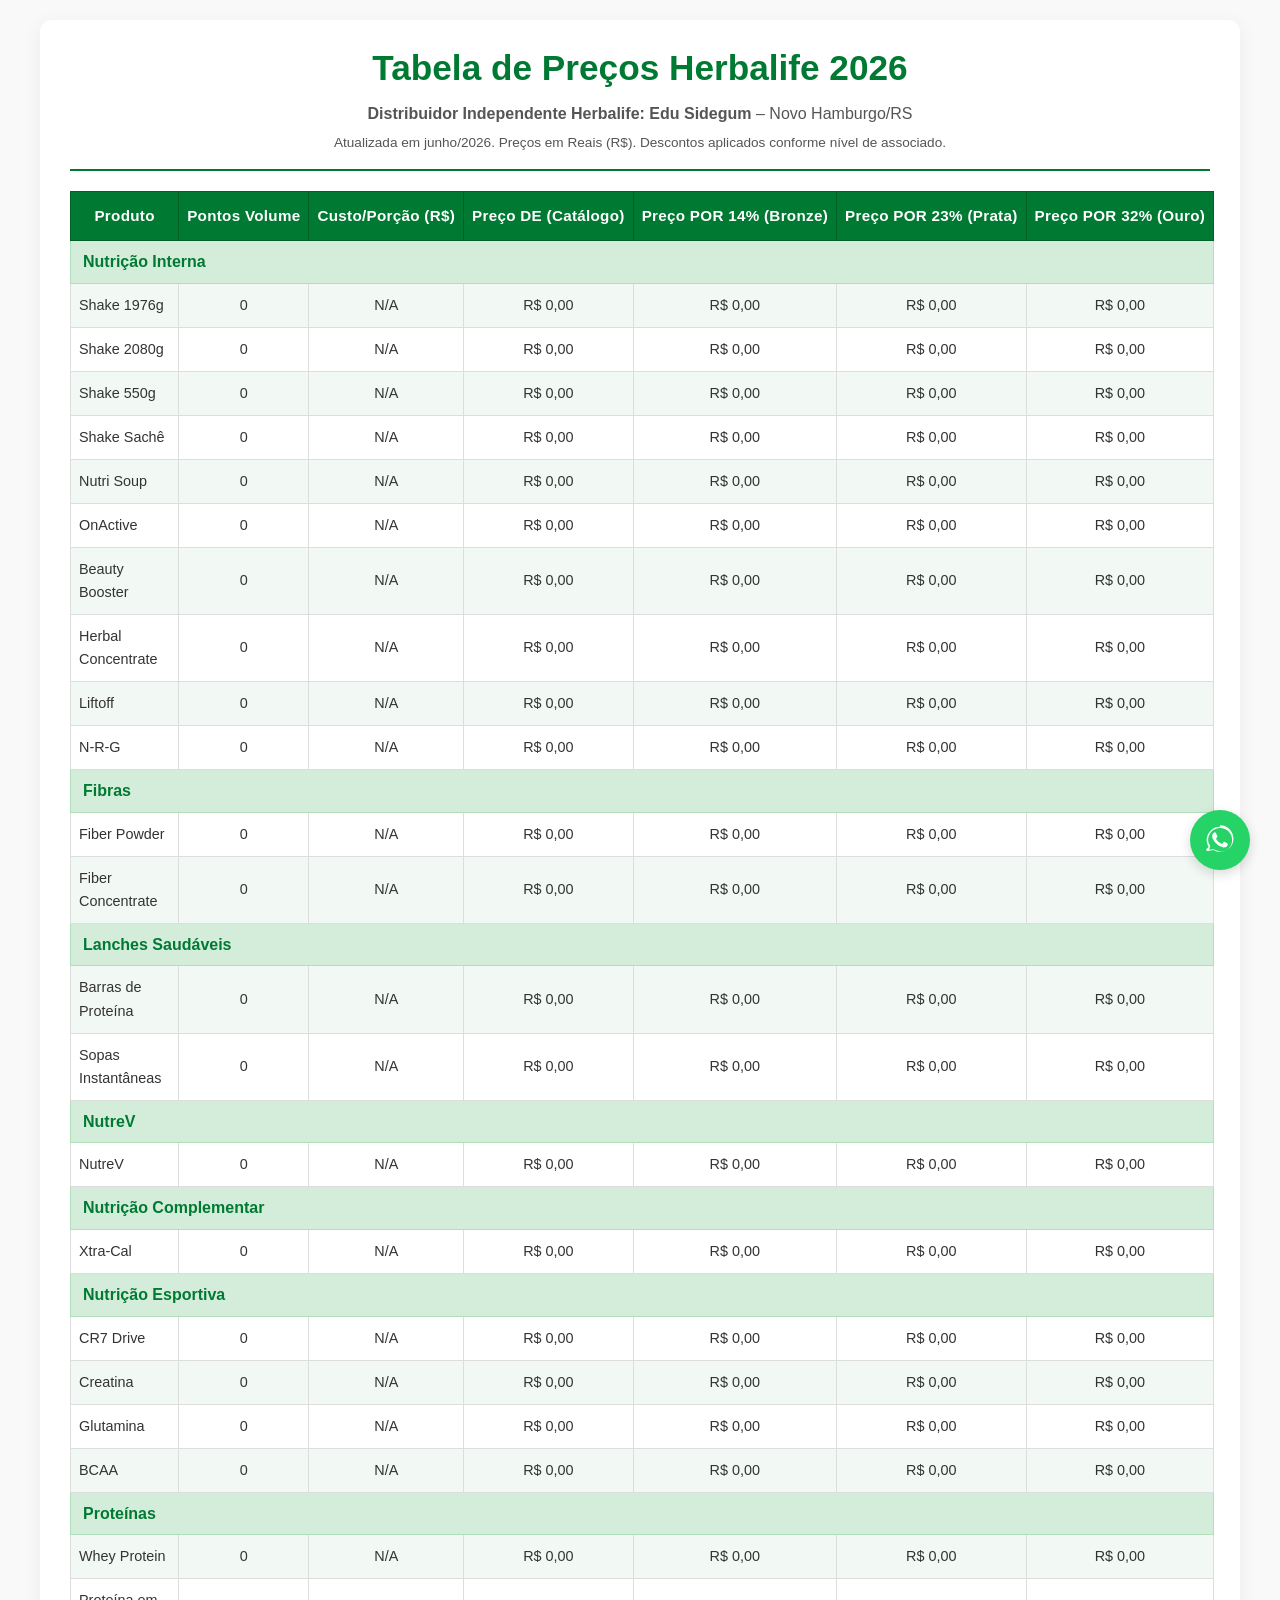
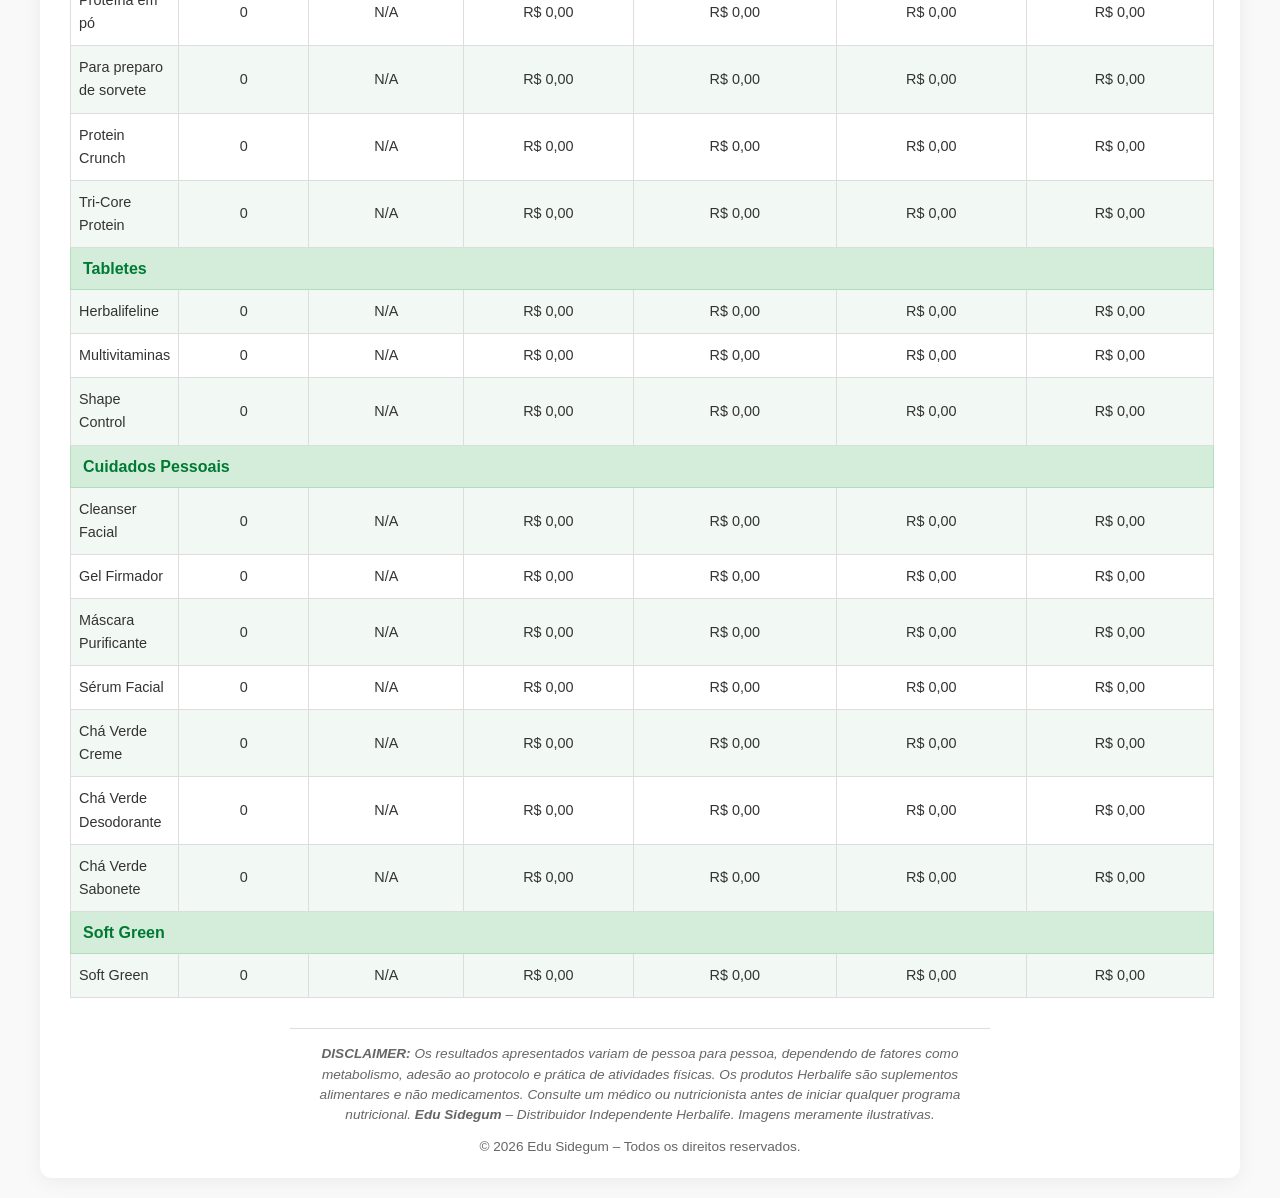
<file: tabelahlfpremium2026-otimizada.html>
<!DOCTYPE html>
<html lang="pt-BR">
<head>
  <meta charset="UTF-8">
  <meta name="viewport" content="width=device-width, initial-scale=1.0">
  <title>Tabela de Preços Herbalife 2026 – Edu Sidegum</title>
  <style>
    * {
      margin: 0;
      padding: 0;
      box-sizing: border-box;
    }

    body {
      font-family: 'Segoe UI', Tahoma, Geneva, Verdana, sans-serif;
      background-color: #f9f9f9;
      color: #333;
      line-height: 1.6;
      padding: 20px;
    }

    .container {
      max-width: 1200px;
      margin: 0 auto;
      background: #fff;
      border-radius: 12px;
      box-shadow: 0 4px 20px rgba(0, 0, 0, 0.06);
      padding: 20px 30px;
    }

    header {
      text-align: center;
      margin-bottom: 20px;
      padding-bottom: 15px;
      border-bottom: 2px solid #007A33;
    }

    header h1 {
      color: #007A33;
      font-size: 2.2rem;
      margin-bottom: 5px;
    }

    header p {
      color: #555;
      font-size: 1rem;
    }

    table {
      width: 100%;
      border-collapse: collapse;
      margin-bottom: 30px;
    }

    thead th {
      background-color: #007A33;
      color: white;
      padding: 12px 8px;
      text-align: center;
      font-size: 0.95rem;
      letter-spacing: 0.3px;
      border: 1px solid #006025;
      white-space: nowrap;
    }

    tbody td {
      padding: 10px 8px;
      text-align: center;
      border: 1px solid #ddd;
      font-size: 0.9rem;
    }

    /* Zebra striping */
    tbody tr:nth-child(even) {
      background-color: #f2f9f4;
    }

    tbody tr:hover {
      background-color: #e0f0e3;
      cursor: default;
    }

    /* Categoria rows */
    .categoria-row td {
      background-color: #d4edda;
      font-weight: bold;
      color: #007A33;
      text-align: left;
      padding: 8px 12px;
      border: 1px solid #b1dfbb;
      font-size: 1rem;
    }

    /* Responsive table */
    @media screen and (max-width: 768px) {
      .container {
        padding: 15px;
      }

      table {
        font-size: 0.8rem;
      }

      thead th,
      tbody td {
        padding: 6px 4px;
      }

      header h1 {
        font-size: 1.8rem;
      }
    }

    /* WhatsApp floating button */
    .whatsapp-float {
      position: fixed;
      bottom: 30px;
      right: 30px;
      background-color: #25d366;
      color: #fff;
      border-radius: 50%;
      width: 60px;
      height: 60px;
      text-align: center;
      box-shadow: 0 4px 12px rgba(0,0,0,0.15);
      display: flex;
      align-items: center;
      justify-content: center;
      text-decoration: none;
      transition: transform 0.2s;
      z-index: 1000;
    }

    .whatsapp-float:hover {
      transform: scale(1.1);
    }

    .whatsapp-float span {
      display: none;
    }

    /* Print styles */
    @media print {
      body {
        background: white;
        color: black;
      }

      .container {
        box-shadow: none;
        border-radius: 0;
        padding: 0;
      }

      .whatsapp-float {
        display: none;
      }

      thead th {
        background-color: #eee !important;
        color: black;
        border: 1px solid #aaa;
      }

      tbody tr:nth-child(even) {
        background-color: #f4f4f4 !important;
      }

      tbody td, thead th {
        border: 1px solid #aaa;
      }
    }

    footer {
      margin-top: 30px;
      padding-top: 15px;
      border-top: 1px solid #ddd;
      font-size: 0.85rem;
      color: #666;
      text-align: center;
      max-width: 700px;
      margin-left: auto;
      margin-right: auto;
    }

    .disclaimer {
      font-style: italic;
      line-height: 1.5;
    }
  </style>
</head>
<body>
  <div class="container">
    <header>
      <h1>Tabela de Preços Herbalife 2026</h1>
      <p><strong>Distribuidor Independente Herbalife: Edu Sidegum</strong> – Novo Hamburgo/RS</p>
      <p style="font-size:0.85rem; margin-top:5px;">Atualizada em junho/2026. Preços em Reais (R$). Descontos aplicados conforme nível de associado.</p>
    </header>

    <main>
      <table id="tabela-precos">
        <thead>
          <tr>
            <th>Produto</th>
            <th>Pontos Volume</th>
            <th>Custo/Porção (R$)</th>
            <th>Preço DE (Catálogo)</th>
            <th>Preço POR 14% (Bronze)</th>
            <th>Preço POR 23% (Prata)</th>
            <th>Preço POR 32% (Ouro)</th>
          </tr>
        </thead>
        <tbody id="tabela-body">
          <!-- Preenchido via JavaScript -->
        </tbody>
      </table>
    </main>

    <footer>
      <p class="disclaimer">
        <strong>DISCLAIMER:</strong> Os resultados apresentados variam de pessoa para pessoa, dependendo de fatores como metabolismo, adesão ao protocolo e prática de atividades físicas. Os produtos Herbalife são suplementos alimentares e não medicamentos. Consulte um médico ou nutricionista antes de iniciar qualquer programa nutricional. <strong>Edu Sidegum</strong> – Distribuidor Independente Herbalife. Imagens meramente ilustrativas.
      </p>
      <p style="margin-top: 10px;">
        © 2026 Edu Sidegum – Todos os direitos reservados.
      </p>
    </footer>
  </div>

  <a href="https://wa.me/5551999663200?text=Ol%C3%A1%2C+Edu%21+Quero+saber+sobre+a+tabela+de+pre%C3%A7os+Herbalife." class="whatsapp-float" target="_blank" rel="noopener" aria-label="Fale conosco pelo WhatsApp">
    <svg xmlns="http://www.w3.org/2000/svg" viewBox="0 0 24 24" fill="white" width="32" height="32">
      <path d="M17.472 14.382c-.297-.149-1.758-.867-2.03-.967-.273-.099-.471-.148-.67.15-.197.297-.767.966-.94 1.164-.173.199-.347.223-.644.074-.297-.149-1.255-.462-2.39-1.475-.883-.788-1.48-1.761-1.653-2.059-.173-.297-.018-.458.13-.606.134-.133.297-.347.446-.52.149-.174.198-.298.298-.496.099-.198.05-.372-.025-.52-.075-.149-.669-1.612-.916-2.207-.247-.595-.503-.515-.669-.524-.165-.009-.352-.01-.54-.01-.188 0-.496.072-.756.362-.26.29-1.004 1.016-1.004 2.477s1.038 2.874 1.183 3.074c.148.2 2.043 3.148 4.95 4.415 2.908 1.267 2.908.844 3.438.792.53-.053 1.707-.698 1.947-1.372.24-.674.24-1.252.168-1.372-.072-.12-.262-.198-.56-.347z"/>
      <path fill="white" d="M12.002 2c-5.513 0-10 4.487-10 10 0 1.847.511 3.655 1.479 5.245l-1.563 1.563c-.25.25-.33.63-.197.96.133.33.46.55.81.55h.03l4.56-.87c1.49.95 3.22 1.45 4.98 1.45 5.513 0 10-4.487 10-10s-4.487-10-10-10zm0 18.21c-1.646 0-3.244-.47-4.626-1.355l-.282-.182-3.24.618.79-3.01-.195-.32C3.57 14.82 3.1 13.44 3.1 12c0-4.96 4.04-9 9-9s9 4.04 9 9-4.04 9-9 9z"/>
    </svg>
  </a>

  <script>
    // =========================================================
    // DADOS DA TABELA (editar somente os números após deploy)
    // =========================================================
    const produtos = [
      // Nutrição Interna
      { categoria: "Nutrição Interna", nome: "Shake 1976g", pontos: 0, precoDe: 0 },
      { categoria: "Nutrição Interna", nome: "Shake 2080g", pontos: 0, precoDe: 0 },
      { categoria: "Nutrição Interna", nome: "Shake 550g", pontos: 0, precoDe: 0 },
      { categoria: "Nutrição Interna", nome: "Shake Sachê", pontos: 0, precoDe: 0 },
      { categoria: "Nutrição Interna", nome: "Nutri Soup", pontos: 0, precoDe: 0 },
      { categoria: "Nutrição Interna", nome: "OnActive", pontos: 0, precoDe: 0 },
      { categoria: "Nutrição Interna", nome: "Beauty Booster", pontos: 0, precoDe: 0 },
      { categoria: "Nutrição Interna", nome: "Herbal Concentrate", pontos: 0, precoDe: 0 },
      { categoria: "Nutrição Interna", nome: "Liftoff", pontos: 0, precoDe: 0 },
      { categoria: "Nutrição Interna", nome: "N-R-G", pontos: 0, precoDe: 0 },

      // Fibras
      { categoria: "Fibras", nome: "Fiber Powder", pontos: 0, precoDe: 0 },
      { categoria: "Fibras", nome: "Fiber Concentrate", pontos: 0, precoDe: 0 },

      // Lanches Saudáveis
      { categoria: "Lanches Saudáveis", nome: "Barras de Proteína", pontos: 0, precoDe: 0 },
      { categoria: "Lanches Saudáveis", nome: "Sopas Instantâneas", pontos: 0, precoDe: 0 },

      // NutreV
      { categoria: "NutreV", nome: "NutreV", pontos: 0, precoDe: 0 },

      // Nutrição Complementar
      { categoria: "Nutrição Complementar", nome: "Xtra-Cal", pontos: 0, precoDe: 0 },

      // Nutrição Esportiva
      { categoria: "Nutrição Esportiva", nome: "CR7 Drive", pontos: 0, precoDe: 0 },
      { categoria: "Nutrição Esportiva", nome: "Creatina", pontos: 0, precoDe: 0 },
      { categoria: "Nutrição Esportiva", nome: "Glutamina", pontos: 0, precoDe: 0 },
      { categoria: "Nutrição Esportiva", nome: "BCAA", pontos: 0, precoDe: 0 },

      // Proteínas
      { categoria: "Proteínas", nome: "Whey Protein", pontos: 0, precoDe: 0 },
      { categoria: "Proteínas", nome: "Proteína em pó", pontos: 0, precoDe: 0 },
      { categoria: "Proteínas", nome: "Para preparo de sorvete", pontos: 0, precoDe: 0 },
      { categoria: "Proteínas", nome: "Protein Crunch", pontos: 0, precoDe: 0 },
      { categoria: "Proteínas", nome: "Tri-Core Protein", pontos: 0, precoDe: 0 },

      // Tabletes
      { categoria: "Tabletes", nome: "Herbalifeline", pontos: 0, precoDe: 0 },
      { categoria: "Tabletes", nome: "Multivitaminas", pontos: 0, precoDe: 0 },
      { categoria: "Tabletes", nome: "Shape Control", pontos: 0, precoDe: 0 },

      // Cuidados Pessoais
      { categoria: "Cuidados Pessoais", nome: "Cleanser Facial", pontos: 0, precoDe: 0 },
      { categoria: "Cuidados Pessoais", nome: "Gel Firmador", pontos: 0, precoDe: 0 },
      { categoria: "Cuidados Pessoais", nome: "Máscara Purificante", pontos: 0, precoDe: 0 },
      { categoria: "Cuidados Pessoais", nome: "Sérum Facial", pontos: 0, precoDe: 0 },
      { categoria: "Cuidados Pessoais", nome: "Chá Verde Creme", pontos: 0, precoDe: 0 },
      { categoria: "Cuidados Pessoais", nome: "Chá Verde Desodorante", pontos: 0, precoDe: 0 },
      { categoria: "Cuidados Pessoais", nome: "Chá Verde Sabonete", pontos: 0, precoDe: 0 },

      // Soft Green
      { categoria: "Soft Green", nome: "Soft Green", pontos: 0, precoDe: 0 }
    ];

    // Função para formatar valores monetários
    function formatarMoeda(valor) {
      if (isNaN(valor) || valor === null || valor === undefined) return "N/A";
      return "R$ " + valor.toFixed(2).replace('.', ',');
    }

    // Construir linhas da tabela
    const tbody = document.getElementById("tabela-body");
    let ultimaCategoria = "";

    produtos.forEach(item => {
      // Inserir linha de categoria se for diferente da última
      if (item.categoria !== ultimaCategoria) {
        const trCategoria = document.createElement("tr");
        trCategoria.className = "categoria-row";
        const tdCategoria = document.createElement("td");
        tdCategoria.colSpan = 7;
        tdCategoria.textContent = item.categoria;
        trCategoria.appendChild(tdCategoria);
        tbody.appendChild(trCategoria);
        ultimaCategoria = item.categoria;
      }

      const tr = document.createElement("tr");

      // Coluna Produto
      const tdNome = document.createElement("td");
      tdNome.textContent = item.nome;
      tdNome.style.textAlign = "left";
      tr.appendChild(tdNome);

      // Pontos Volume
      const tdPontos = document.createElement("td");
      tdPontos.textContent = item.pontos;
      tr.appendChild(tdPontos);

      // Custo/Porção ( Préco DE / Pontos Volume )
      const custoPorcao = (item.pontos > 0) ? item.precoDe / item.pontos : null;
      const tdCusto = document.createElement("td");
      tdCusto.textContent = formatarMoeda(custoPorcao);
      tr.appendChild(tdCusto);

      // Preço DE (Catálogo)
      const tdPrecoDe = document.createElement("td");
      tdPrecoDe.textContent = formatarMoeda(item.precoDe);
      tr.appendChild(tdPrecoDe);

      // Preço POR 14% (Bronze)
      const preco14 = item.precoDe * 0.86;
      const tdPor14 = document.createElement("td");
      tdPor14.textContent = formatarMoeda(preco14);
      tr.appendChild(tdPor14);

      // Preço POR 23% (Prata)
      const preco23 = item.precoDe * 0.77;
      const tdPor23 = document.createElement("td");
      tdPor23.textContent = formatarMoeda(preco23);
      tr.appendChild(tdPor23);

      // Preço POR 32% (Ouro)
      const preco32 = item.precoDe * 0.68;
      const tdPor32 = document.createElement("td");
      tdPor32.textContent = formatarMoeda(preco32);
      tr.appendChild(tdPor32);

      tbody.appendChild(tr);
    });
  </script>
</body>
</html>
</file>
